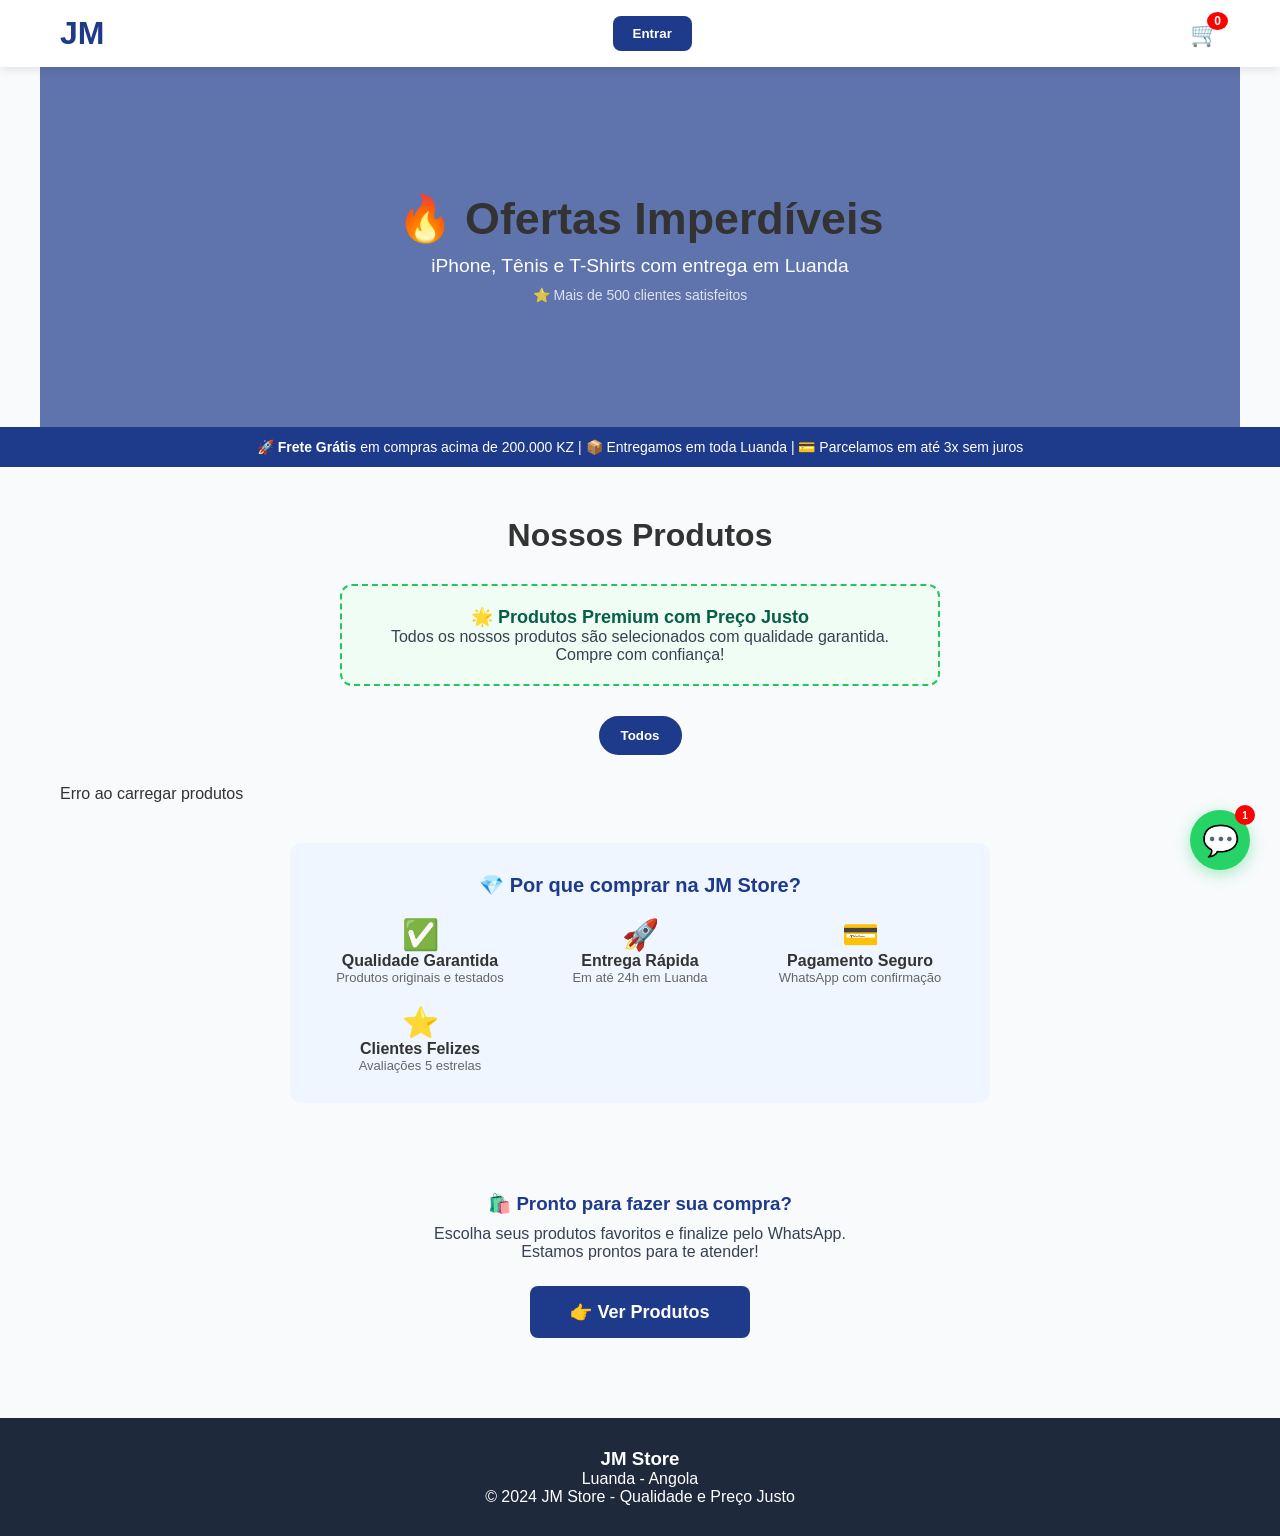
<file: index.html>
<!DOCTYPE html>
<html lang="pt-PT">
<head>
  <meta charset="UTF-8">
  <meta name="viewport" content="width=device-width, initial-scale=1.0">
  <title>JM Store - Qualidade e Preço Justo</title>
  <link rel="stylesheet" href="style.css">
</head>
<body>
  <header>
    <nav>
      <h1>JM</h1>
      <div id="user-area">
        <span id="user-nome"></span>
        <button onclick="abrirLogin()" id="btn-login">Entrar</button>
        <button onclick="logout()" id="btn-logout" style="display:none">Sair</button>
        <button onclick="abrirPerfil()" id="btn-perfil" style="display:none">👤</button>
      </div>
      <button id="btn-admin" onclick="location.href='admin.html'" style="display:none">Painel</button>
      <div class="carrinho-icone" onclick="abrirCarrinho()">
        🛒 <span id="carrinho-count">0</span>
      </div>
    </nav>
  </header>

  <!-- BANNER -->
  <section class="banner">
    <div>
      <h2>🔥 Ofertas Imperdíveis</h2>
      <p>iPhone, Tênis e T-Shirts com entrega em Luanda</p>
      <p style="font-size:14px; margin-top:10px; opacity:0.8;">⭐ Mais de 500 clientes satisfeitos</p>
    </div>
  </section>

  <!-- COPY 1 - BARRA DE DESTAQUE -->
  <div style="background: #1E3A8A; color: white; padding: 12px; text-align: center; font-size: 14px;">
    🚀 <strong>Frete Grátis</strong> em compras acima de 200.000 KZ | 
    📦 Entregamos em toda Luanda | 
    💳 Parcelamos em até 3x sem juros
  </div>

  <section id="produtos">
    <h2>Nossos Produtos</h2>
    
    <!-- COPY 2 - ANTES DOS PRODUTOS -->
    <div style="text-align: center; max-width: 600px; margin: 0 auto 30px; padding: 20px; background: #F0FDF4; border-radius: 12px; border: 2px dashed #22C55E;">
      <p style="font-size: 18px; font-weight: bold; color: #065F46;">🌟 Produtos Premium com Preço Justo</p>
      <p style="color: #374151;">Todos os nossos produtos são selecionados com qualidade garantida. 
      <br>Compre com confiança!</p>
    </div>
    
    <div class="filtros" id="filtros-categorias">
      <button onclick="filtrar('todos')" class="ativo">Todos</button>
    </div>
    <div class="produtos" id="lista-produtos">
      <p id="loading">Carregando...</p>
    </div>
    
    <!-- COPY 3 - DEPOIS DOS PRODUTOS -->
    <div style="text-align: center; max-width: 700px; margin: 40px auto 0; padding: 30px; background: #EFF6FF; border-radius: 12px;">
      <p style="font-size: 20px; font-weight: bold; color: #1E3A8A;">💎 Por que comprar na JM Store?</p>
      <div style="display: grid; grid-template-columns: repeat(auto-fit, minmax(150px, 1fr)); gap: 20px; margin-top: 20px;">
        <div>
          <span style="font-size: 30px;">✅</span>
          <p style="font-weight: bold;">Qualidade Garantida</p>
          <p style="font-size: 13px; color: #666;">Produtos originais e testados</p>
        </div>
        <div>
          <span style="font-size: 30px;">🚀</span>
          <p style="font-weight: bold;">Entrega Rápida</p>
          <p style="font-size: 13px; color: #666;">Em até 24h em Luanda</p>
        </div>
        <div>
          <span style="font-size: 30px;">💳</span>
          <p style="font-weight: bold;">Pagamento Seguro</p>
          <p style="font-size: 13px; color: #666;">WhatsApp com confirmação</p>
        </div>
        <div>
          <span style="font-size: 30px;">⭐</span>
          <p style="font-weight: bold;">Clientes Felizes</p>
          <p style="font-size: 13px; color: #666;">Avaliações 5 estrelas</p>
        </div>
      </div>
    </div>
  </section>

  <!-- COPY 4 - RODAPÉ COM CTA -->
  <div style="background: #F8FAFC; padding: 40px 20px; text-align: center;">
    <h3 style="color: #1E3A8A;">🛍️ Pronto para fazer sua compra?</h3>
    <p style="color: #374151; max-width: 500px; margin: 10px auto;">Escolha seus produtos favoritos e finalize pelo WhatsApp. 
    <br>Estamos prontos para te atender!</p>
    <button onclick="document.getElementById('produtos').scrollIntoView({behavior:'smooth'})" 
            style="background: #1E3A8A; color: white; border: none; padding: 15px 40px; border-radius: 8px; font-size: 18px; font-weight: bold; cursor: pointer; margin-top: 15px;">
      👉 Ver Produtos
    </button>
  </div>

  <!-- BOTÃO FLUTUANTE WHATSAPP -->
  <a href="https://wa.me/244949321312?text=Olá%20JM%20Store!%20Gostaria%20de%20saber%20mais%20sobre%20os%20produtos." 
     target="_blank" 
     class="whatsapp-float"
     style="position: fixed; bottom: 30px; right: 30px; background: #25D366; color: white; 
            width: 60px; height: 60px; border-radius: 50%; display: flex; align-items: center; 
            justify-content: center; font-size: 30px; box-shadow: 0 4px 15px rgba(37, 211, 102, 0.4);
            z-index: 1000; text-decoration: none; transition: all 0.3s ease;">
    💬
    <span style="position: absolute; top: -5px; right: -5px; background: red; color: white; 
                 border-radius: 50%; width: 20px; height: 20px; font-size: 10px; 
                 display: flex; align-items: center; justify-content: center; font-weight: bold;">
      1
    </span>
  </a>

  <!-- FOOTER -->
  <footer>
    <h3>JM Store</h3>
    <p>Luanda - Angola</p>
    <p>© 2024 JM Store - Qualidade e Preço Justo</p>
  </footer>

  <!-- MODAL LOGIN -->
  <div id="modal-login" class="modal">
    <div class="modal-conteudo">
      <span class="fechar" onclick="fecharLogin()">&times;</span>
      <h2>Login JM</h2>
      <input id="email-login" placeholder="Email" type="email">
      <input id="senha-login" type="password" placeholder="Senha">
      <button class="btn" onclick="login()">Entrar</button>
      <p>Não tem conta? <a href="javascript:void(0)" id="link-cadastro" onclick="abrirCadastro(); fecharLogin(); return false;">Cadastre-se</a></p>
      
    </div>
  </div>

  <!-- MODAL CADASTRO -->
  <div id="modal-cadastro" class="modal">
    <div class="modal-conteudo">
      <span class="fechar" onclick="fecharCadastro()">&times;</span>
      <h2>Cadastro JM</h2>
      <input id="nome-cadastro" placeholder="Nome completo" required>
      <input id="email-cadastro" placeholder="Email" type="email" required>
      <input id="telefone-cadastro" placeholder="Telefone (ex: 944000000)" required>
      <input id="regiao-cadastro" placeholder="Região (ex: Luanda, Kilamba)" required>
      <input id="senha-cadastro" type="password" placeholder="Senha (mínimo 6 caracteres)" required>
      <button class="btn" onclick="cadastrar()">Cadastrar</button>
      <p>Ja tem conta? <a href="javascript:void(0)" id="link-login" onclick="abrirLogin(); fecharCadastro(); return false;">Faça login</a></p>
    </div>
  </div>

  <!-- MODAL PERFIL -->
  <div id="modal-perfil" class="modal">
    <div class="modal-conteudo">
      <span class="fechar" onclick="fecharPerfil()">&times;</span>
      <h2>👤 Meu Perfil</h2>
      <div id="perfil-info">
        <p><strong>Nome:</strong> <span id="perfil-nome"></span></p>
        <p><strong>Email:</strong> <span id="perfil-email"></span></p>
        <p><strong>Telefone:</strong> <span id="perfil-telefone"></span></p>
        <p><strong>Região:</strong> <span id="perfil-regiao"></span></p>
        <p><strong>Membro desde:</strong> <span id="perfil-data"></span></p>
      </div>
      <button class="btn" onclick="abrirEditarPerfil()">✏️ Editar Perfil</button>
      <button class="btn" onclick="verPedidos()" style="background:#6366F1;">📦 Meus Pedidos</button>
      <div id="perfil-pedidos" style="margin-top:15px; display:none;"></div>
    </div>
  </div>

  <!-- MODAL EDITAR PERFIL -->
  <div id="modal-editar-perfil" class="modal">
    <div class="modal-conteudo">
      <span class="fechar" onclick="fecharEditarPerfil()">&times;</span>
      <h2>✏️ Editar Perfil</h2>
      <input id="editar-nome" placeholder="Nome completo">
      <input id="editar-telefone" placeholder="Telefone">
      <input id="editar-regiao" placeholder="Região">
      <button class="btn" onclick="salvarPerfil()">Salvar</button>
    </div>
  </div>

  <!-- MODAL CARRINHO -->
  <div id="modal-carrinho" class="modal">
    <div class="modal-conteudo">
      <span class="fechar" onclick="fecharCarrinho()">&times;</span>
      <h2>🛒 Seu Carrinho</h2>
      <div class="carrinho-itens" id="carrinhoItens"></div>
      <h3>Total: <span id="totalCarrinho">0</span> KZ</h3>
      <div style="margin: 10px 0;">
        <input id="endereco-entrega" placeholder="Endereço de entrega (opcional)" style="width:100%;">
        <select id="metodo-pagamento" style="width:100%; margin-top:5px;">
          <option value="WhatsApp">WhatsApp</option>
          <option value="Transferência Bancária">Transferência Bancária</option>
          <option value="Pagamento na Entrega">Pagamento na Entrega</option>
        </select>
      </div>
      <button class="btn btn-whatsapp" onclick="finalizar()">📱 Finalizar no WhatsApp</button>
    </div>
  </div>

  <script src="script.js"></script>
</body>
</html>
</file>
<file: style.css>
:root{
  --cor-principal: #1E3A8A; 
  --cor-preco: #16A34A; 
  --cor-fundo: #F8FAFC;
  --cor-hover: #162d6b;
}

*{margin:0; padding:0; box-sizing:border-box; font-family: 'Arial', sans-serif;}
body{background: var(--cor-fundo); color:#333;}

/* ===== HEADER ===== */
header{background: white; box-shadow:0 2px 10px rgba(0,0,0,0.1); position:sticky; top:0; z-index:10;}
nav{max-width:1200px; margin:auto; padding:15px 20px; display:flex; justify-content:space-between; align-items:center; flex-wrap:wrap; gap:10px;}
nav h1{color:var(--cor-principal); font-size:2em; font-weight:900;}
nav button{background:var(--cor-principal); color:white; border:none; padding:10px 20px; border-radius:8px; cursor:pointer; font-weight:bold; transition:0.3s;}
nav button:hover{background:var(--cor-hover);}

#user-area{display:flex; align-items:center; gap:10px; flex-wrap:wrap;}
#user-nome{font-weight:bold; color:var(--cor-principal);}

.carrinho-icone{font-size:24px; cursor:pointer; position:relative;}
#carrinho-count{background:red; color:white; border-radius:50%; padding:2px 7px; font-size:12px; position:absolute; top:-8px; right:-8px; font-weight:bold;}

/* ===== BANNER ===== */
.banner{
  background:linear-gradient(rgba(30,58,138,0.7), rgba(30,58,138,0.7)), url('https://images.unsplash.com/photo-1445205170230-053b83016050?q=80') center/cover; 
  min-height:40vh; display:flex; align-items:center; justify-content:center; color:white; text-align:center; padding:40px 20px;
}
.banner h2{font-size:2.8em; margin-bottom:10px;}
.banner p{font-size:1.2em;}

/* ===== BOTÃO FLUTUANTE WHATSAPP ===== */
.whatsapp-float:hover {
  transform: scale(1.1);
  box-shadow: 0 6px 25px rgba(37, 211, 102, 0.6);
}

@keyframes pulse {
  0% { transform: scale(1); }
  50% { transform: scale(1.05); }
  100% { transform: scale(1); }
}

@media (max-width: 768px) {
  .whatsapp-float {
    width: 50px;
    height: 50px;
    font-size: 24px;
    bottom: 20px;
    right: 20px;
  }
}

/* ===== PRODUTOS ===== */
section{padding:50px 20px; max-width:1200px; margin:auto;} 
h2{text-align:center; margin-bottom:30px; color:#333; font-size:2em;}

.filtros{display:flex; gap:10px; justify-content:center; margin-bottom:30px; flex-wrap:wrap;} 
.filtros button{
  padding:10px 20px; border:2px solid var(--cor-principal); background:white; color:var(--cor-principal);
  border-radius:25px; cursor:pointer; font-weight:bold; transition:0.3s;
}
.filtros button:hover{background:var(--cor-principal); color:white;}
.filtros button.ativo{background:var(--cor-principal); color:white;}

.produtos{display:grid; grid-template-columns:repeat(auto-fit, minmax(260px, 1fr)); gap:25px;}
.produto{
  background:white; border-radius:12px; overflow:hidden; box-shadow:0 4px 12px rgba(0,0,0,0.08);
  transition:0.3s; display:flex; flex-direction:column;
}
.produto:hover{transform: translateY(-5px); box-shadow:0 8px 20px rgba(0,0,0,0.15);}
.produto img{width:100%; height:220px; object-fit:cover;} 
.produto-info{padding:20px; flex-grow:1; display:flex; flex-direction:column;}
.tag{background:#E0E7FF; color:var(--cor-principal); padding:4px 10px; font-size:12px; border-radius:20px; font-weight:bold; align-self:flex-start;}
.preco{color:var(--cor-preco); font-size:22px; font-weight:bold; margin:10px 0 15px 0;}
.produto .btn{margin-top:auto;}

.btn{
  background:var(--cor-principal); color:white; padding:12px 25px; border-radius:8px; 
  text-decoration:none; font-weight:bold; border:none; cursor:pointer; transition:0.3s;
  width:100%;
}
.btn:hover{background:var(--cor-hover); transform: translateY(-2px);}
.btn-whatsapp{background:#25D366;} 
.btn-whatsapp:hover{background:#128C7E;}

/* ===== MODAIS ===== */
.modal{
  display:none; position:fixed; z-index:20; left:0; top:0; width:100%; height:100%; 
  background:rgba(0,0,0,0.6); backdrop-filter: blur(5px);
  animation: fadeIn 0.3s;
}
@keyframes fadeIn {from{opacity:0} to{opacity:1}}

.modal-conteudo{
  background:white; margin:8% auto; padding:30px; width:90%; max-width:450px; 
  border-radius:15px; position:relative; animation: slideDown 0.3s;
}
@keyframes slideDown {from{transform:translateY(-50px)} to{transform:translateY(0)}}

.fechar{
  position:absolute; top:15px; right:20px; font-size:28px; cursor:pointer; color:#999;
  transition:0.2s;
}
.fechar:hover{color:#333; transform:rotate(90deg);}
.modal-conteudo h2{margin-bottom:20px; color:var(--cor-principal);}

input, select{
  width:100%; padding:12px; margin:10px 0; border:2px solid #ddd; border-radius:8px; font-size:16px;
  transition:0.2s;
}
input:focus, select:focus{border-color:var(--cor-principal); outline:none;}

/* ===== CARRINHO ===== */
#carrinhoItens{max-height:300px; overflow-y:auto; margin:20px 0;}
.item-carrinho{display:flex; gap:10px; margin-bottom:15px; align-items:center; padding:10px; background:#f8fafc; border-radius:8px;}
.item-carrinho img{width:50px; height:50px; object-fit:cover; border-radius:5px;}
.item-info{flex:1}
.item-carrinho button{background:red; color:#fff; border:none; border-radius:50%; width:25px; height:25px; cursor:pointer; font-weight:bold;}

/* ===== PERFIL ===== */
#perfil-info p{margin:10px 0; padding:8px; background:#f8fafc; border-radius:5px;}
#perfil-info span{font-weight:normal; color:#333; margin-left:10px;}

/* ===== FOOTER ===== */
footer{background:#1E293B; color:white; text-align:center; padding:30px 20px; margin-top:40px;}

/* ===== RESPONSIVO ===== */
@media(max-width: 768px){
  .banner h2{font-size:2em;}
  nav h1{font-size:1.5em;}
  .modal-conteudo{margin:20% auto; padding:20px;}
  .banner{min-height:30vh;}
  .produtos{grid-template-columns:repeat(auto-fit, minmax(200px, 1fr));}
}
</file>
<file: admin.css>
/* ===== PAINEL ADMIN ===== */
:root {
  --cor-principal: #1E3A8A;
  --cor-fundo: #F8FAFC;
  --cor-hover: #162d6b;
}

* { margin: 0; padding: 0; box-sizing: border-box; font-family: 'Arial', sans-serif; }

body { background: #F1F5F9; }

header {
  background: var(--cor-principal);
  color: white;
  padding: 15px 0;
  box-shadow: 0 2px 10px rgba(0,0,0,0.2);
}

header nav {
  max-width: 1200px;
  margin: auto;
  padding: 0 20px;
  display: flex;
  justify-content: space-between;
  align-items: center;
}

header nav h1 { font-size: 1.8em; }
header nav button {
  background: rgba(255,255,255,0.2);
  color: white;
  border: none;
  padding: 8px 16px;
  border-radius: 8px;
  cursor: pointer;
  margin-left: 10px;
  transition: 0.3s;
}
header nav button:hover { background: rgba(255,255,255,0.3); }

.admin-container {
  max-width: 1200px;
  margin: 30px auto;
  padding: 25px;
  background: white;
  border-radius: 15px;
  box-shadow: 0 4px 15px rgba(0,0,0,0.08);
}

/* ===== DASHBOARD ===== */
.dashboard-stats {
  display: grid;
  grid-template-columns: repeat(auto-fit, minmax(140px, 1fr));
  gap: 15px;
  margin-bottom: 30px;
}

.stat-card {
  background: var(--cor-fundo);
  padding: 20px;
  border-radius: 10px;
  text-align: center;
  border: 1px solid #E5E7EB;
}

.stat-card h3 { font-size: 14px; color: #666; margin-bottom: 5px; }
.stat-card p { font-size: 28px; font-weight: bold; color: var(--cor-principal); }

/* ===== REGISTROS ===== */
.registro-item:hover {
  box-shadow: 0 2px 8px rgba(0,0,0,0.08);
}

/* ===== PRODUTOS ===== */
.admin-header {
  display: flex;
  justify-content: space-between;
  align-items: center;
  flex-wrap: wrap;
  gap: 15px;
  margin-bottom: 30px;
  padding-bottom: 15px;
  border-bottom: 2px solid var(--cor-fundo);
}

.admin-header h2 { color: var(--cor-principal); margin: 0; }

.btn {
  background: var(--cor-principal);
  color: white;
  padding: 12px 25px;
  border-radius: 8px;
  border: none;
  cursor: pointer;
  font-weight: bold;
  transition: 0.3s;
  width: auto;
}
.btn:hover { background: var(--cor-hover); transform: translateY(-2px); }

.btn-danger { background: #DC2626; }
.btn-danger:hover { background: #B91C1C; }
.btn-edit { background: #F59E0B; }
.btn-edit:hover { background: #D97706; }
.btn-warning { background: #F59E0B; }
.btn-warning:hover { background: #D97706; }
.btn-success { background: #22C55E; }
.btn-success:hover { background: #16A34A; }
.btn-sm { padding: 8px 12px; font-size: 14px; width: auto; }

/* ===== FORM ===== */
.form-produto {
  display: grid;
  grid-template-columns: 1fr 1fr;
  gap: 15px;
  margin-bottom: 30px;
  padding: 25px;
  background: var(--cor-fundo);
  border-radius: 10px;
}
.form-produto input,
.form-produto select {
  padding: 12px;
  border: 2px solid #E2E8F0;
  border-radius: 8px;
  font-size: 16px;
  transition: 0.2s;
  width: 100%;
}
.form-produto input:focus,
.form-produto select:focus {
  border-color: var(--cor-principal);
  outline: none;
}
.form-produto .btn { grid-column: span 2; }

/* ===== FILTROS ===== */
.filtros-admin {
  display: flex;
  gap: 10px;
  margin-bottom: 20px;
  flex-wrap: wrap;
}
.filtros-admin button {
  padding: 8px 16px;
  border: 2px solid #E2E8F0;
  background: white;
  border-radius: 8px;
  cursor: pointer;
  transition: 0.3s;
}
.filtros-admin button.ativo {
  background: var(--cor-principal);
  color: white;
  border-color: var(--cor-principal);
}
.filtros-admin button:hover { border-color: var(--cor-principal); }

/* ===== TABELA ===== */
.tabela-produtos {
  width: 100%;
  border-collapse: collapse;
  margin-top: 20px;
}
.tabela-produtos th {
  background: var(--cor-principal);
  color: white;
  padding: 12px;
  text-align: left;
}
.tabela-produtos td {
  padding: 12px;
  border-bottom: 1px solid #eee;
}
.tabela-produtos tr:hover { background: #F8FAFC; }
.tabela-produtos img {
  width: 50px;
  height: 50px;
  object-fit: cover;
  border-radius: 5px;
}
.acoes {
  display: flex;
  gap: 8px;
  flex-wrap: wrap;
}
.tag {
  background: #E0E7FF;
  color: var(--cor-principal);
  padding: 4px 10px;
  border-radius: 20px;
  font-size: 12px;
  font-weight: bold;
}

/* ===== MODAL ===== */
.modal {
  display: none;
  position: fixed;
  z-index: 20;
  left: 0;
  top: 0;
  width: 100%;
  height: 100%;
  background: rgba(0,0,0,0.6);
  backdrop-filter: blur(5px);
}
.modal-conteudo {
  background: white;
  margin: 10% auto;
  padding: 30px;
  width: 90%;
  max-width: 450px;
  border-radius: 15px;
  position: relative;
}

/* ===== RESPONSIVO ===== */
@media (max-width: 768px) {
  .form-produto { grid-template-columns: 1fr; }
  .form-produto .btn { grid-column: span 1; }
  .tabela-produtos { display: block; overflow-x: auto; }
  .dashboard-stats { grid-template-columns: 1fr 1fr; }
  .admin-header { flex-direction: column; align-items: stretch; }
  .admin-header .btn { width: 100%; text-align: center; }
}

@media (max-width: 480px) {
  .dashboard-stats { grid-template-columns: 1fr; }
  .acoes { flex-direction: column; }
  .acoes .btn { width: 100%; text-align: center; }
}
</file>
